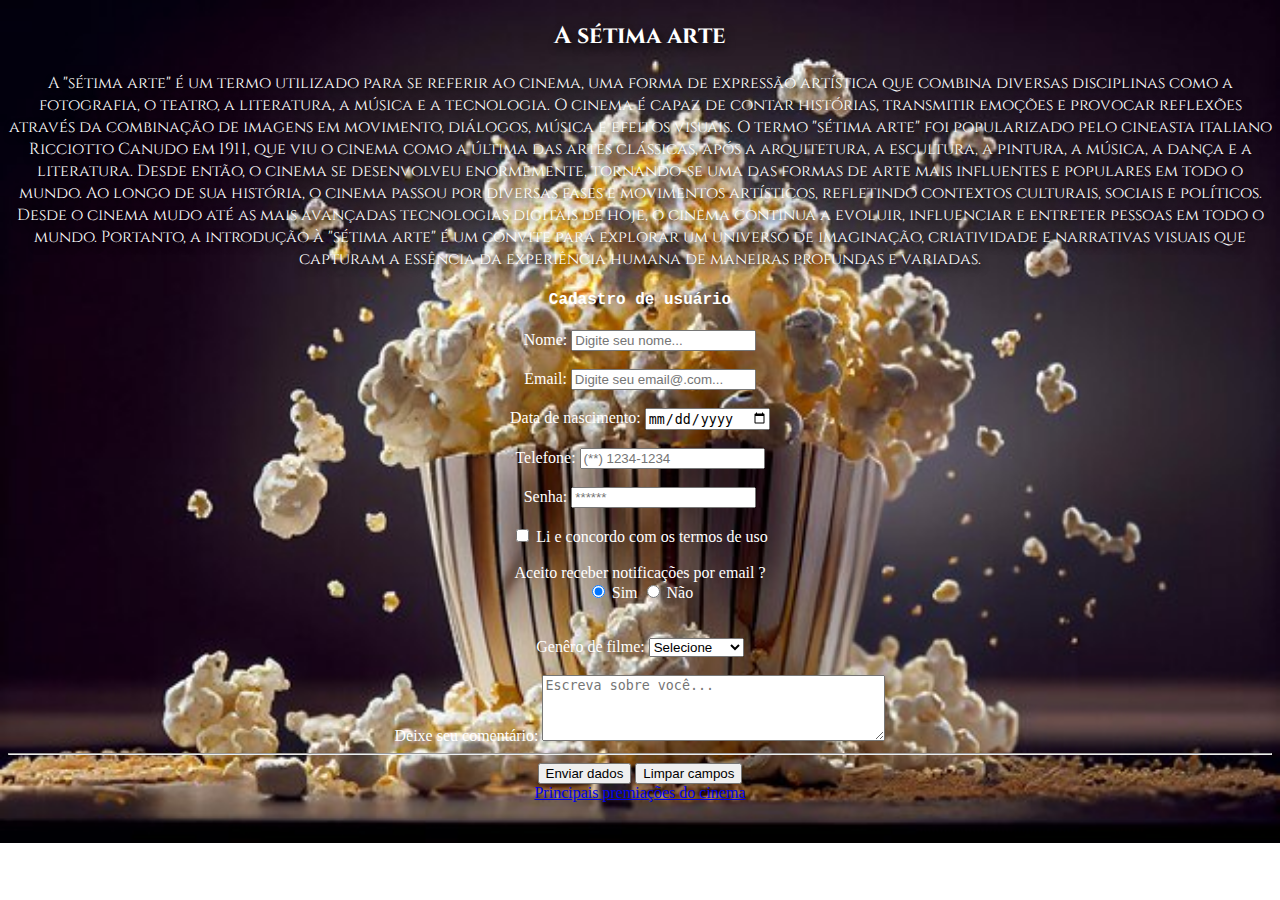
<file: index.htm>
<!DOCTYPE html>
<html>
    <head>
        <meta charset="UTF-8">
        <title> Meus filmes </title>
        <link rel="shortcut icon" href="img/favicon.jpg" type="img/favicon.jpg">
        <link  href="https://fonts.googleapis.com/css2?family=Cinzel:wght@400;700&display=swap" rel="stylesheet">
        <link rel="stylesheet" href="css/style.css">
    </head>  
  <body>
    <h2> A sétima arte </h2>
    <p>
      A "sétima arte" é um termo utilizado para se referir ao cinema, uma forma de expressão artística que combina diversas disciplinas como a fotografia, o teatro, a literatura, a música e a tecnologia. O cinema é capaz de contar histórias, transmitir emoções e provocar reflexões através da combinação de imagens em movimento, diálogos, música e efeitos visuais.

      O termo "sétima arte" foi popularizado pelo cineasta italiano Ricciotto Canudo em 1911, que viu o cinema como a última das artes clássicas, após a arquitetura, a escultura, a pintura, a música, a dança e a literatura. Desde então, o cinema se desenvolveu enormemente, tornando-se uma das formas de arte mais influentes e populares em todo o mundo.
      
      Ao longo de sua história, o cinema passou por diversas fases e movimentos artísticos, refletindo contextos culturais, sociais e políticos. Desde o cinema mudo até as mais avançadas tecnologias digitais de hoje, o cinema continua a evoluir, influenciar e entreter pessoas em todo o mundo.
      
      Portanto, a introdução à "sétima arte" é um convite para explorar um universo de imaginação, criatividade e narrativas visuais que capturam a essência da experiência humana de maneiras profundas e variadas.</p>
    
    <h4> Cadastro  de usuário </h4>
    <form action="#" method="get">

    <label for="nome">Nome: </label>
    <input type="text" name="nome" id="nome" maxlength="30" minlength="3" required placeholder="Digite seu nome...">

    <br>
    <br>

    <label for="email">Email: </label>
    <input type="email" name="email" id="email" placeholder="Digite seu email@.com...">

    <br>
    <br>

    <label for="nasc" > Data de nascimento: </label>
    <input type="date" name="nasc" id="nasc" min="2018-12-31">
   <!--Quando for limitar idade de usuario  ("max="ano/mes/dia" para limitar menores de 18 anos") e ("min="ano/mes/dia" para crianças)-->
    <br>
    <br>


    <label for="fone"> Telefone: </label>
    <input type="tel" name="fone" id="fone" pattern="[1-9]{2}-[0-9]{5}.[0-9]{4}" placeholder="(**) 1234-1234">

    <br>
    <br>

    <label for="senha"> Senha: </label>
    <input type="password" name="senha" id="senha"required minlength="8" placeholder="******">

    <br>
    <br>
    
    <input type="checkbox" name="news" id="news" required>
    <label for="news"> Li e concordo com os termos de uso </label>

    <br>
    <br>

    <label for="box-escolha"> Aceito receber notificações por email ? </label>
    <div id="box-escolha">
        <input type="radio" name="escolha" id="sim" value="Sim" checked >
        <label for="sim"> Sim </label>

        <input type="radio" name="escolha" id="nao" value="Não">
        <label for="nao"> Não </label>
    </div>

    <br>
    <br>


    <label for="genero"> Genêro de filme: </label>
    <select name="genero" id="genero">
        <option value=""> Selecione </option>
        <option value="terror"> 1- Terror </option>
        <option value="suspence"> 2- suspence </option>
        <option value="comedia"> 3- Comédia </option>
        <option value="romance"> 4- Romance </option>
        <option value="acao"> 5- Ação </option>
        <option value="drama"> 6- Drama </option>
        <option value="ficcao"> 7- Ficção </option>
    </select>

    <br>
    <br>

    <label for="bio"> Deixe seu comentário: </label>
    <textarea name="bio" id="bio" cols="40" rows="4" placeholder="Escreva sobre você..."></textarea>

    <hr>
    <div id="btn">
       <input type="submit" value="Enviar dados">
       <input type="reset" value="Limpar campos">
    </div>


<a href="pagina2.htm"> 
    Principais premiações do cinema

</a>
</form>
  </body>  
</html>
</file>
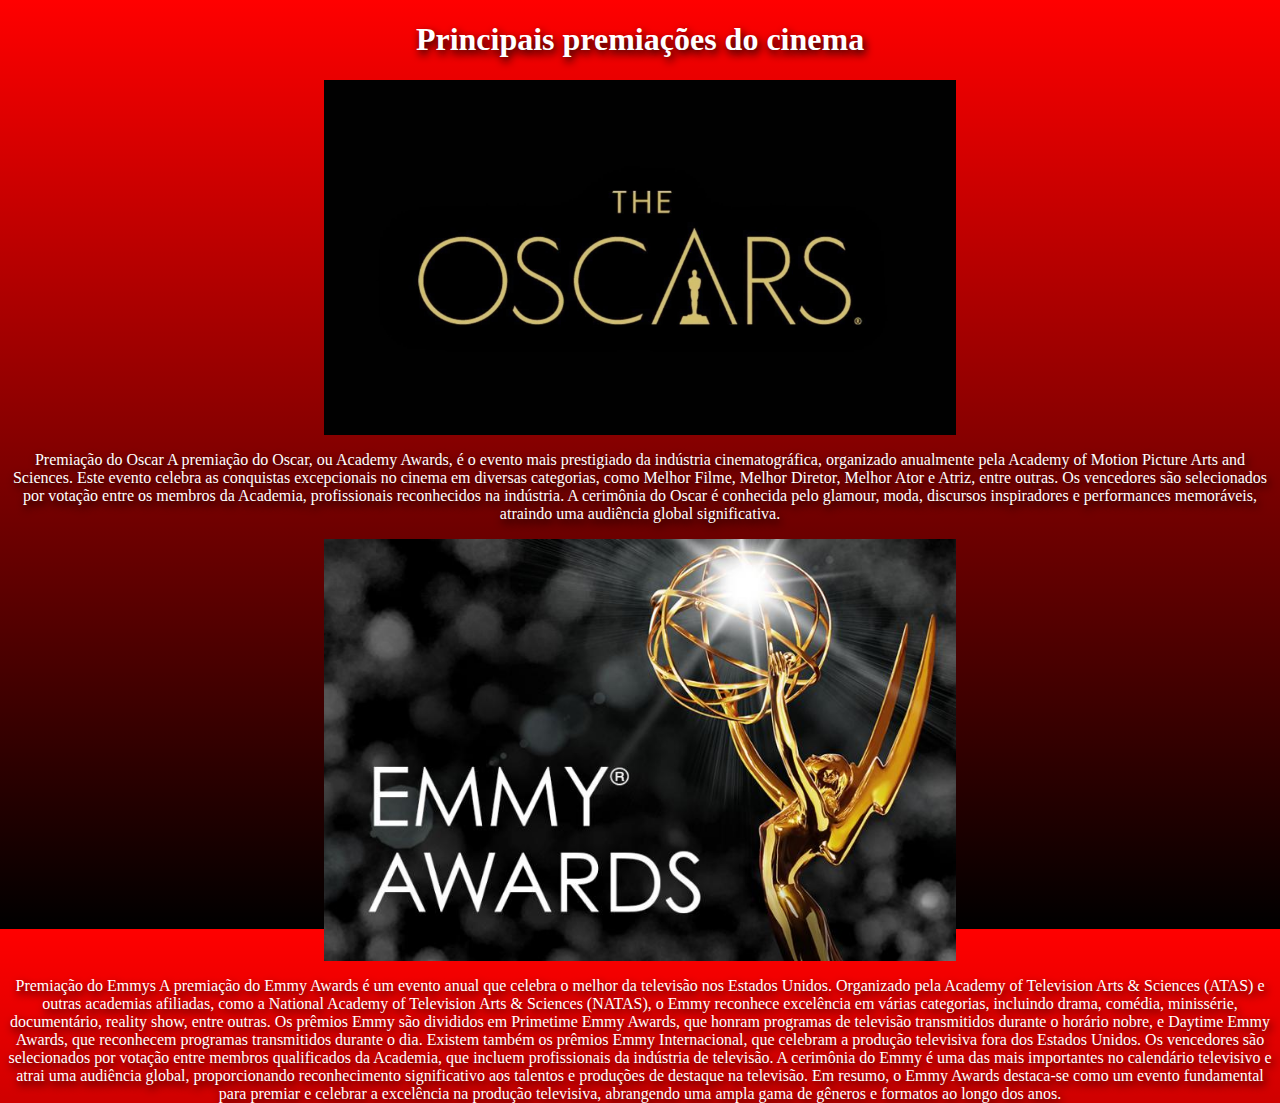
<file: pagina2.htm>
<!DOCTYPE html>
<html lang="pt-br">
<head>
    <meta charset="UTF-8">
    <meta name="viewport" content="width=device-width, initial-scale=1.0">
    <title> Premiações </title>
    <link rel="shortcut icon" href="img/Imagem do WhatsApp de 2024-06-26 à(s) 21.31.14_6608e98a.jpg" type="img/favicon.jpg">
    <link rel="stylesheet" href="css/style2.css">
</head>
<body>
    <h1> Principais premiações do cinema </h1>
    <img src="img/oscar.jpg" alt="" width="50%" id="oscar">
    <p>Premiação do Oscar
        A premiação do Oscar, ou Academy Awards, é o evento mais prestigiado da indústria cinematográfica, organizado anualmente pela Academy of Motion Picture Arts and Sciences. Este evento celebra as conquistas excepcionais no cinema em diversas categorias, como Melhor Filme, Melhor Diretor, Melhor Ator e Atriz, entre outras. Os vencedores são selecionados por votação entre os membros da Academia, profissionais reconhecidos na indústria. A cerimônia do Oscar é conhecida pelo glamour, moda, discursos inspiradores e performances memoráveis, atraindo uma audiência global significativa.</p>

        <img src="img/emmy.jpg" alt="" width="50%" id="emmy">
        <p>Premiação do Emmys
            A premiação do Emmy Awards é um evento anual que celebra o melhor da televisão nos Estados Unidos. Organizado pela Academy of Television Arts & Sciences (ATAS) e outras academias afiliadas, como a National Academy of Television Arts & Sciences (NATAS), o Emmy reconhece excelência em várias categorias, incluindo drama, comédia, minissérie, documentário, reality show, entre outras.
            
            Os prêmios Emmy são divididos em Primetime Emmy Awards, que honram programas de televisão transmitidos durante o horário nobre, e Daytime Emmy Awards, que reconhecem programas transmitidos durante o dia. Existem também os prêmios Emmy Internacional, que celebram a produção televisiva fora dos Estados Unidos.
            
            Os vencedores são selecionados por votação entre membros qualificados da Academia, que incluem profissionais da indústria de televisão. A cerimônia do Emmy é uma das mais importantes no calendário televisivo e atrai uma audiência global, proporcionando reconhecimento significativo aos talentos e produções de destaque na televisão.
            
            Em resumo, o Emmy Awards destaca-se como um evento fundamental para premiar e celebrar a excelência na produção televisiva, abrangendo uma ampla gama de gêneros e formatos ao longo dos anos.</p> 
    
</body>
</html>
</file>
<file: css/style.css>
body {
    background-image: url('../img/pipoca.jpg');
    background-repeat:no-repeat ;
    background-position: center;
    background-size: cover;
    color: white;
    text-align: center;
}
h4{
    color: white;
    font-family: 'Courier New', Courier, monospace;
}
h2, p {
    
    font-family: 'Cinzel', siref;
    text-shadow: 2px 4px 8px rgb(7, 7, 7);
}
</file>
<file: css/style2.css>
body {
background-image: linear-gradient(red, black);
height: 100vh;

}
h1, p {
    color: white;
    font-family: 'Cinzel', siref;
    text-shadow: 2px 4px 8px rgb(7, 7, 7);
    text-align: center;
}
#oscar{
    margin: auto;
    display: block;
}
#emmy{
    margin: auto;
    display: block;
}
</file>
